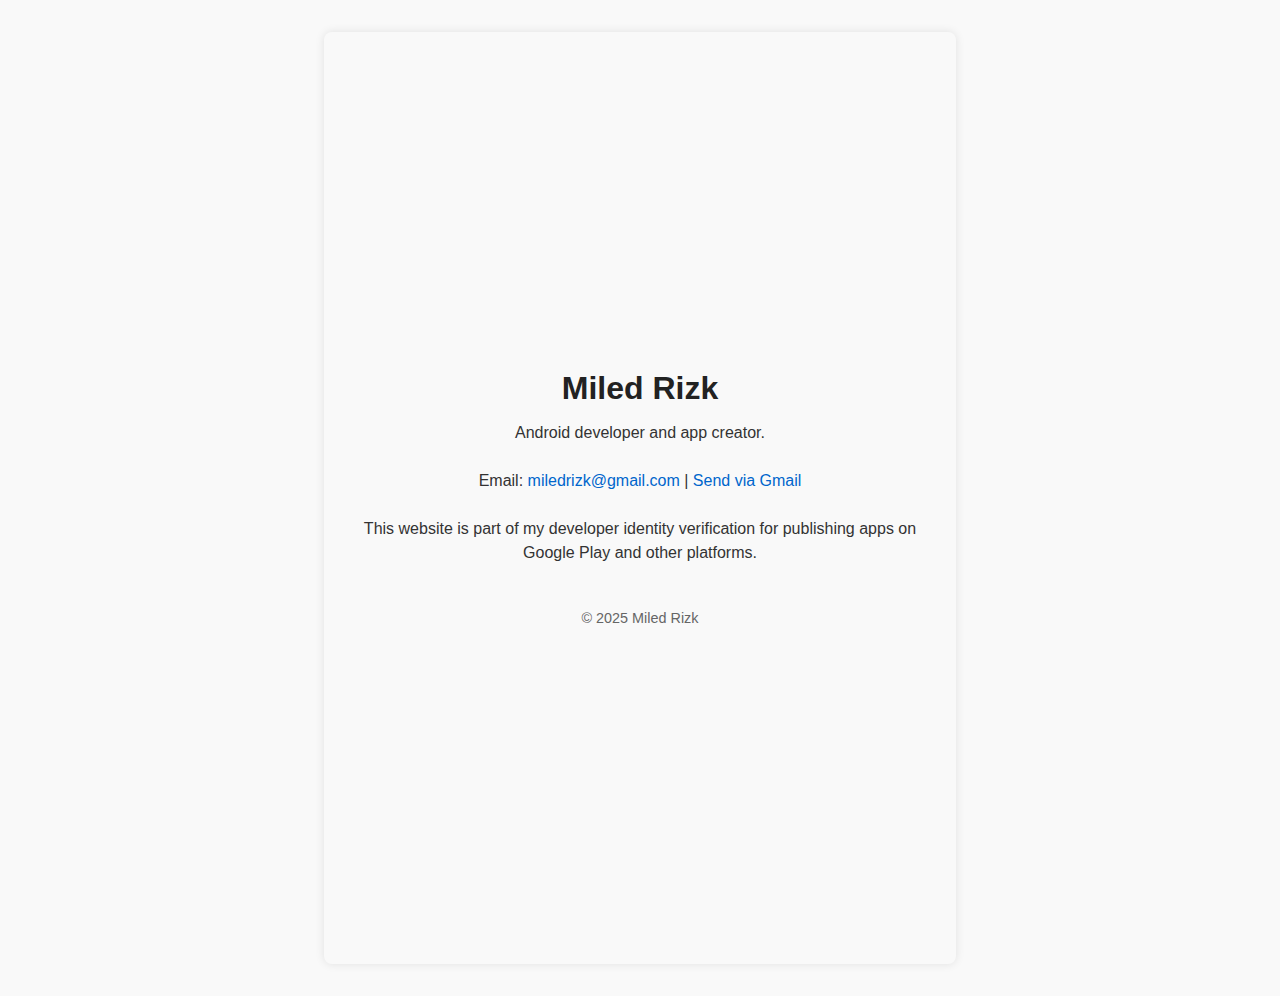
<file: index.html>
<!DOCTYPE html>
<html lang="en">
<head>
  <meta charset="UTF-8" />
  <meta name="viewport" content="width=device-width, initial-scale=1" />
  <title>Miled Rizk - Developer</title>
  <meta name="google-site-verification" content="Gniqg6Irktd-GcBbBNI4l6D5NwiwKSjAjrJeoEKJLX4" />
  <link href="style.css" rel="stylesheet"/>
  <style>
    body {
      font-family: Arial, sans-serif;
      max-width: 600px;
      margin: 2em auto;
      padding: 1em;
      color: #333;
      background: #f9f9f9;
      border-radius: 8px;
      box-shadow: 0 0 10px rgba(0,0,0,0.1);
    }
    h1 {
      color: #222;
      margin-bottom: 0.2em;
    }
    p {
      line-height: 1.5;
      margin-top: 0.5em;
    }
    .footer {
      margin-top: 2em;
      font-size: 0.9em;
      color: #666;
      text-align: center;
    }
    a {
      color: #0066cc;
      text-decoration: none;
    }
    a: hover {
      text-decoration: underline;
    }
  </style>
</head>
<body>
  <h1>Miled Rizk</h1>
  <p>Android developer and app creator.</p>
  <p>Email: 
    <a href="mailto:miledrizk@gmail.com">miledrizk@gmail.com</a> | 
    <a href="https://mail.google.com/mail/?view=cm&fs=1&to=miledrizk@gmail.com" target="_blank" rel="noopener noreferrer">Send via Gmail</a>
  </p>
  <p>This website is part of my developer identity verification for publishing apps on Google Play and other platforms.</p>
  <div class="footer">
    &copy; 2025 Miled Rizk
  </div>
</body>
</html>
</file>
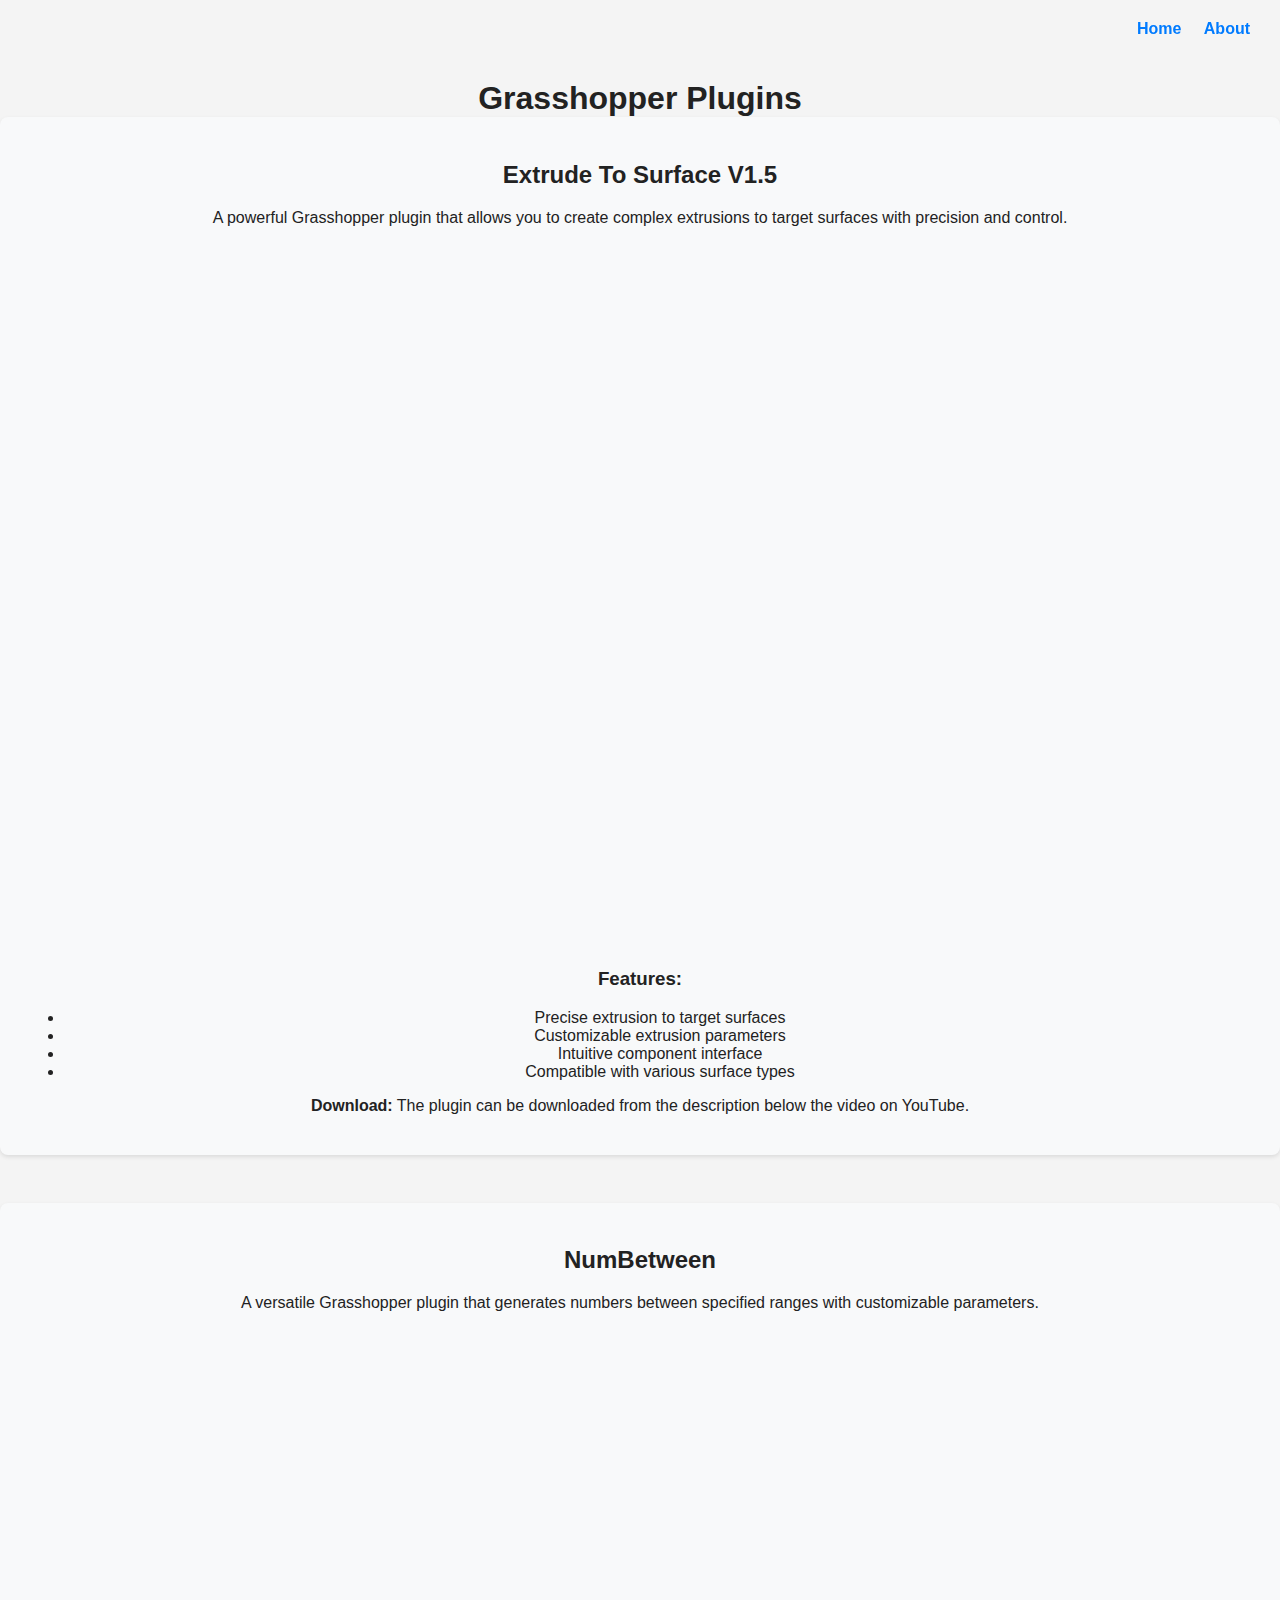
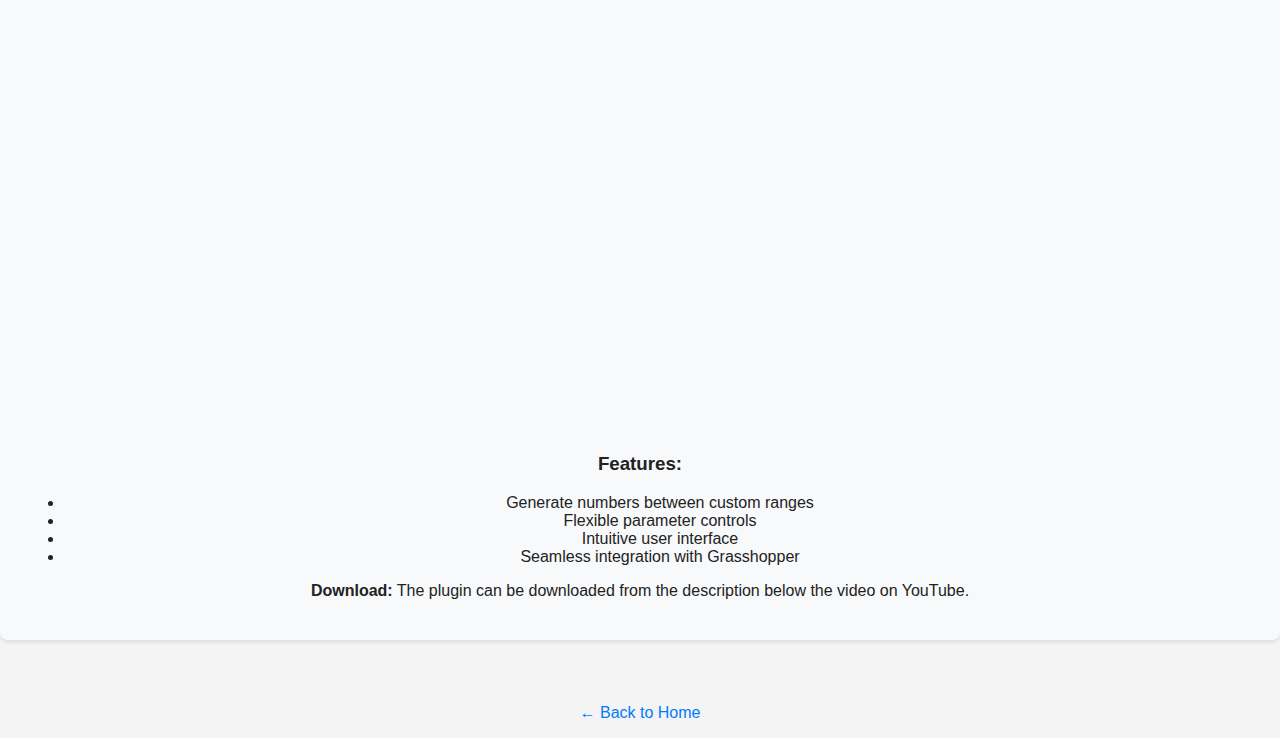
<file: grasshopper-plugins.html>
<!DOCTYPE html>
<html lang="en">
<head>
  <meta charset="UTF-8" />
  <meta name="viewport" content="width=device-width, initial-scale=1.0" />
  <title>Grasshopper Plugins - Miled Rizk</title>
  <link rel="stylesheet" href="style.css" />
  <style>
    .plugin {
      margin-bottom: 3rem;
      padding: 1.5rem;
      background: #f8f9fa;
      border-radius: 8px;
      box-shadow: 0 2px 4px rgba(0,0,0,0.1);
    }
    .video-container {
      position: relative;
      padding-bottom: 56.25%; /* 16:9 Aspect Ratio */
      height: 0;
      overflow: hidden;
      margin: 1.5rem 0;
    }
    .video-container iframe {
      position: absolute;
      top: 0;
      left: 0;
      width: 100%;
      height: 100%;
      border: none;
      border-radius: 4px;
    }
    .back-link {
      display: inline-block;
      margin: 1rem 0;
      color: #007bff;
      text-decoration: none;
    }
    .back-link:hover {
      text-decoration: underline;
    }
  </style>
</head>
<body>
  <nav>
    <a href="index.html">Home</a>
    <a href="about.html">About</a>
  </nav>
  
  <div class="container">
    <h1>Grasshopper Plugins</h1>
    
    <div class="plugin">
      <h2>Extrude To Surface V1.5</h2>
      <p>A powerful Grasshopper plugin that allows you to create complex extrusions to target surfaces with precision and control.</p>
      
      <div class="video-container">
        <iframe 
          src="https://www.youtube.com/embed/NmVMrVIj7To" 
          frameborder="0" 
          allow="accelerometer; autoplay; clipboard-write; encrypted-media; gyroscope; picture-in-picture" 
          allowfullscreen>
        </iframe>
      </div>
      
      <h3>Features:</h3>
      <ul>
        <li>Precise extrusion to target surfaces</li>
        <li>Customizable extrusion parameters</li>
        <li>Intuitive component interface</li>
        <li>Compatible with various surface types</li>
      </ul>
      
      <p><strong>Download:</strong> The plugin can be downloaded from the description below the video on YouTube.</p>
    </div>
    
    <div class="plugin">
      <h2>NumBetween</h2>
      <p>A versatile Grasshopper plugin that generates numbers between specified ranges with customizable parameters.</p>
      
      <div class="video-container">
        <iframe 
          src="https://www.youtube.com/embed/ZR7NK21ha1Q" 
          frameborder="0" 
          allow="accelerometer; autoplay; clipboard-write; encrypted-media; gyroscope; picture-in-picture" 
          allowfullscreen>
        </iframe>
      </div>
      
      <h3>Features:</h3>
      <ul>
        <li>Generate numbers between custom ranges</li>
        <li>Flexible parameter controls</li>
        <li>Intuitive user interface</li>
        <li>Seamless integration with Grasshopper</li>
      </ul>
      
      <p><strong>Download:</strong> The plugin can be downloaded from the description below the video on YouTube.</p>
    </div>
    
    <a href="index.html" class="back-link">← Back to Home</a>
  </div>
</body>
</html>
</file>
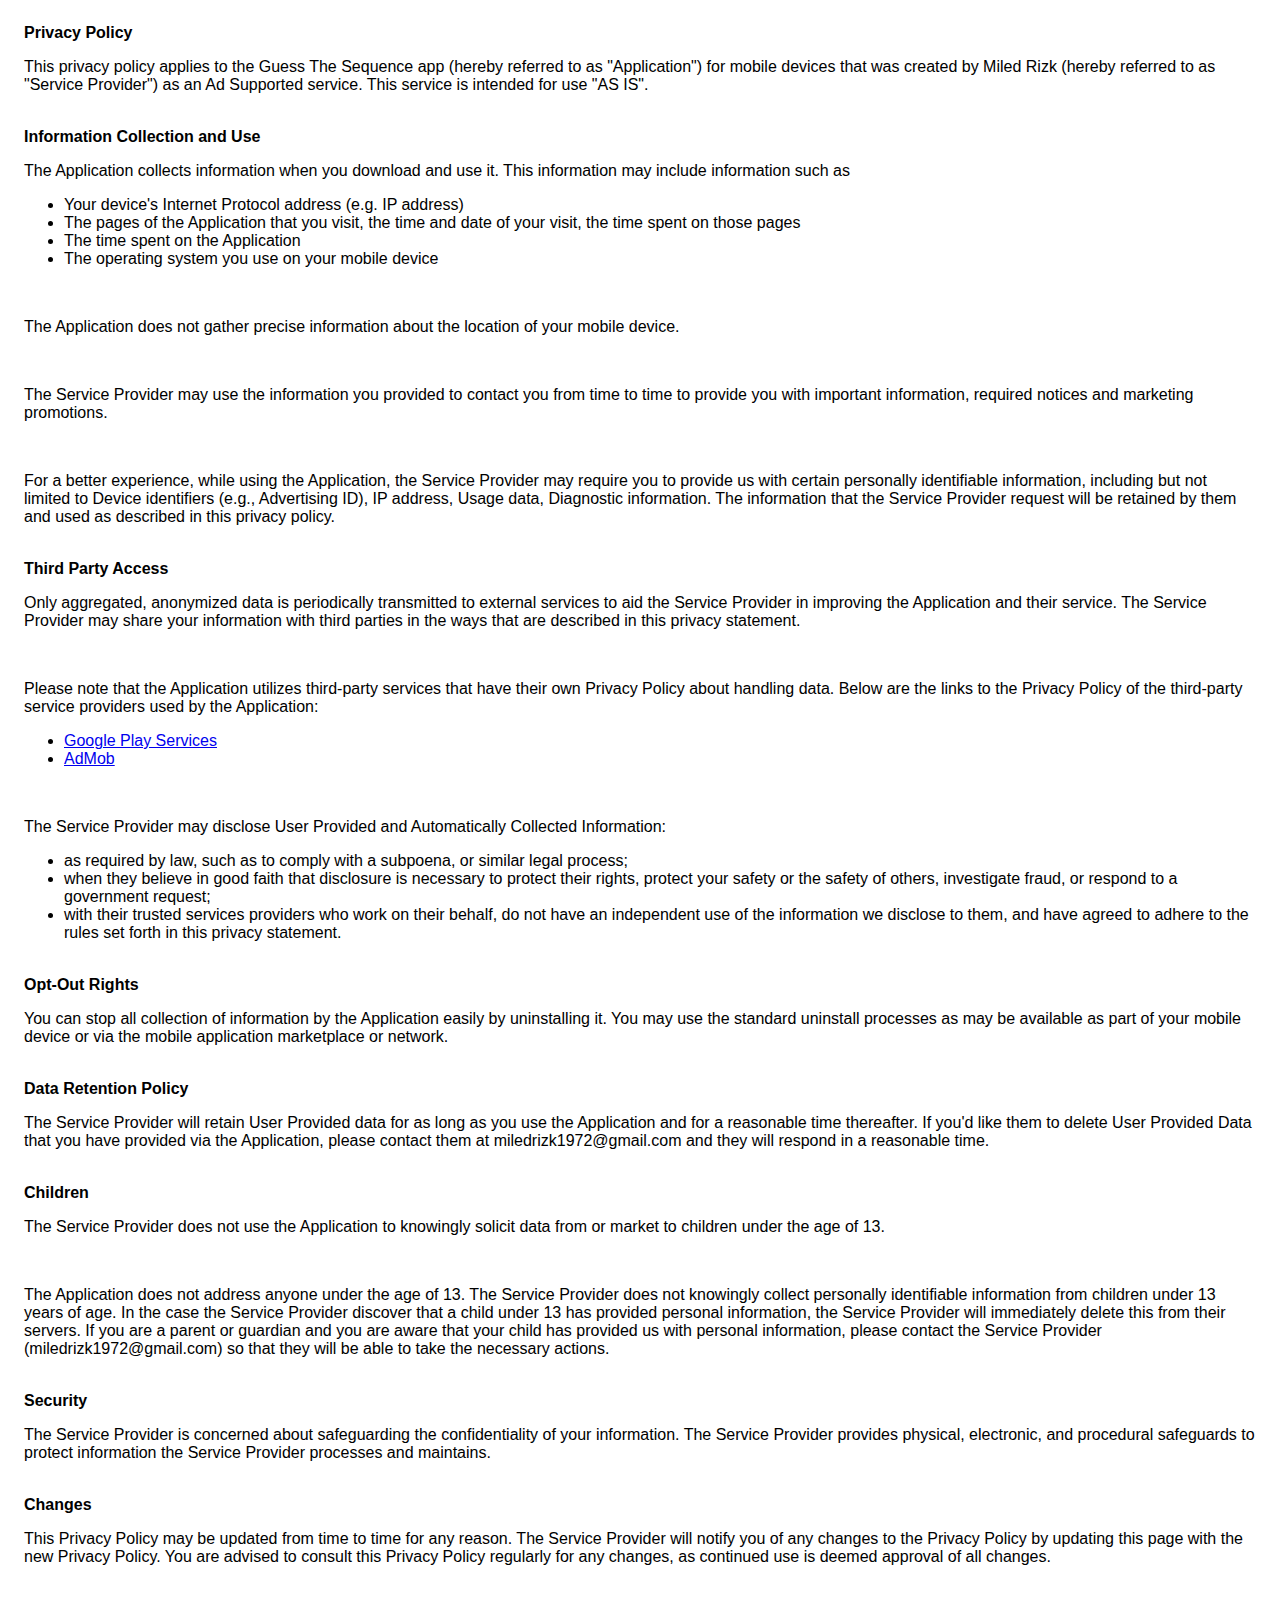
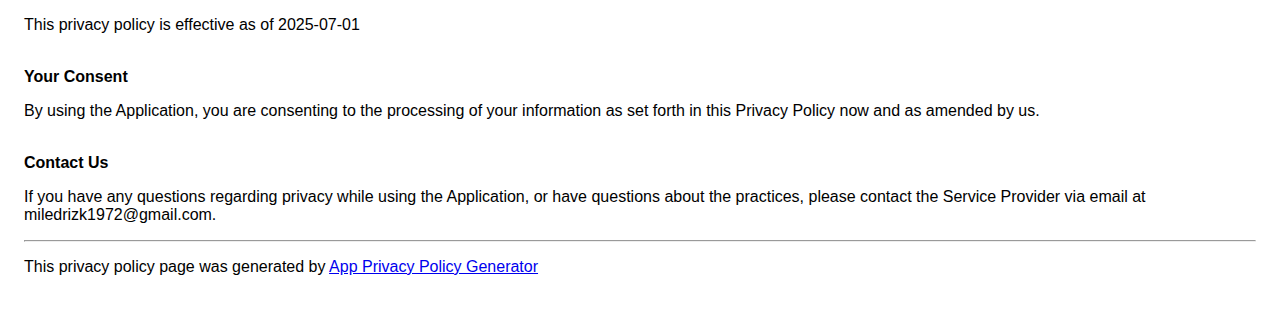
<file: privacy-policy.html>
<!DOCTYPE html>
    <html>
    <head>
      <meta charset='utf-8'>
      <meta name='viewport' content='width=device-width'>
      <title>Privacy Policy</title>
      <style> body { font-family: 'Helvetica Neue', Helvetica, Arial, sans-serif; padding:1em; } </style>
    </head>
    <body>
    <strong>Privacy Policy</strong><p>This privacy policy applies to the Guess The Sequence app (hereby referred to as "Application") for mobile devices that was created by Miled Rizk (hereby referred to as "Service Provider") as an Ad Supported service. This service is intended for use "AS IS".</p><br><strong>Information Collection and Use</strong><p>The Application collects information when you download and use it. This information may include information such as </p><ul><li>Your device's Internet Protocol address (e.g. IP address)</li><li>The pages of the Application that you visit, the time and date of your visit, the time spent on those pages</li><li>The time spent on the Application</li><li>The operating system you use on your mobile device</li></ul><p></p><br><p>The Application does not gather precise information about the location of your mobile device.</p><div style="display: none;"><p>The Application collects your device's location, which helps the Service Provider determine your approximate geographical location and make use of in below ways:</p><ul><li>Geolocation Services: The Service Provider utilizes location data to provide features such as personalized content, relevant recommendations, and location-based services.</li><li>Analytics and Improvements: Aggregated and anonymized location data helps the Service Provider to analyze user behavior, identify trends, and improve the overall performance and functionality of the Application.</li><li>Third-Party Services: Periodically, the Service Provider may transmit anonymized location data to external services. These services assist them in enhancing the Application and optimizing their offerings.</li></ul></div><br><p>The Service Provider may use the information you provided to contact you from time to time to provide you with important information, required notices and marketing promotions.</p><br><p>For a better experience, while using the Application, the Service Provider may require you to provide us with certain personally identifiable information, including but not limited to Device identifiers (e.g., Advertising ID), IP address, Usage data, Diagnostic information. The information that the Service Provider request will be retained by them and used as described in this privacy policy.</p><br><strong>Third Party Access</strong><p>Only aggregated, anonymized data is periodically transmitted to external services to aid the Service Provider in improving the Application and their service. The Service Provider may share your information with third parties in the ways that are described in this privacy statement.</p><div><br><p>Please note that the Application utilizes third-party services that have their own Privacy Policy about handling data. Below are the links to the Privacy Policy of the third-party service providers used by the Application:</p><ul><li><a href="https://www.google.com/policies/privacy/" target="_blank" rel="noopener noreferrer">Google Play Services</a></li><li><a href="https://support.google.com/admob/answer/6128543?hl=en" target="_blank" rel="noopener noreferrer">AdMob</a></li><!----><!----><!----><!----><!----><!----><!----><!----><!----><!----><!----><!----><!----><!----><!----><!----><!----><!----><!----><!----><!----><!----><!----><!----><!----><!----><!----><!----><!----><!----></ul></div><br><p>The Service Provider may disclose User Provided and Automatically Collected Information:</p><ul><li>as required by law, such as to comply with a subpoena, or similar legal process;</li><li>when they believe in good faith that disclosure is necessary to protect their rights, protect your safety or the safety of others, investigate fraud, or respond to a government request;</li><li>with their trusted services providers who work on their behalf, do not have an independent use of the information we disclose to them, and have agreed to adhere to the rules set forth in this privacy statement.</li></ul><p></p><br><strong>Opt-Out Rights</strong><p>You can stop all collection of information by the Application easily by uninstalling it. You may use the standard uninstall processes as may be available as part of your mobile device or via the mobile application marketplace or network.</p><br><strong>Data Retention Policy</strong><p>The Service Provider will retain User Provided data for as long as you use the Application and for a reasonable time thereafter. If you'd like them to delete User Provided Data that you have provided via the Application, please contact them at miledrizk1972@gmail.com and they will respond in a reasonable time.</p><br><strong>Children</strong><p>The Service Provider does not use the Application to knowingly solicit data from or market to children under the age of 13.</p><div><br><p>The Application does not address anyone under the age of 13.
The Service Provider does not knowingly collect personally
identifiable information from children under 13 years of age. In the case
the Service Provider discover that a child under 13 has provided
personal information, the Service Provider will immediately
delete this from their servers. If you are a parent or guardian
and you are aware that your child has provided us with
personal information, please contact the Service Provider (miledrizk1972@gmail.com) so that
they will be able to take the necessary actions.</p></div><!----><br><strong>Security</strong><p>The Service Provider is concerned about safeguarding the confidentiality of your information. The Service Provider provides physical, electronic, and procedural safeguards to protect information the Service Provider processes and maintains.</p><br><strong>Changes</strong><p>This Privacy Policy may be updated from time to time for any reason. The Service Provider will notify you of any changes to the Privacy Policy by updating this page with the new Privacy Policy. You are advised to consult this Privacy Policy regularly for any changes, as continued use is deemed approval of all changes.</p><br><p>This privacy policy is effective as of 2025-07-01</p><br><strong>Your Consent</strong><p>By using the Application, you are consenting to the processing of your information as set forth in this Privacy Policy now and as amended by us.</p><br><strong>Contact Us</strong><p>If you have any questions regarding privacy while using the Application, or have questions about the practices, please contact the Service Provider via email at miledrizk1972@gmail.com.</p><hr><p>This privacy policy page was generated by <a href="https://app-privacy-policy-generator.nisrulz.com/" target="_blank" rel="noopener noreferrer">App Privacy Policy Generator</a></p>
    </body>
    </html>
</file>
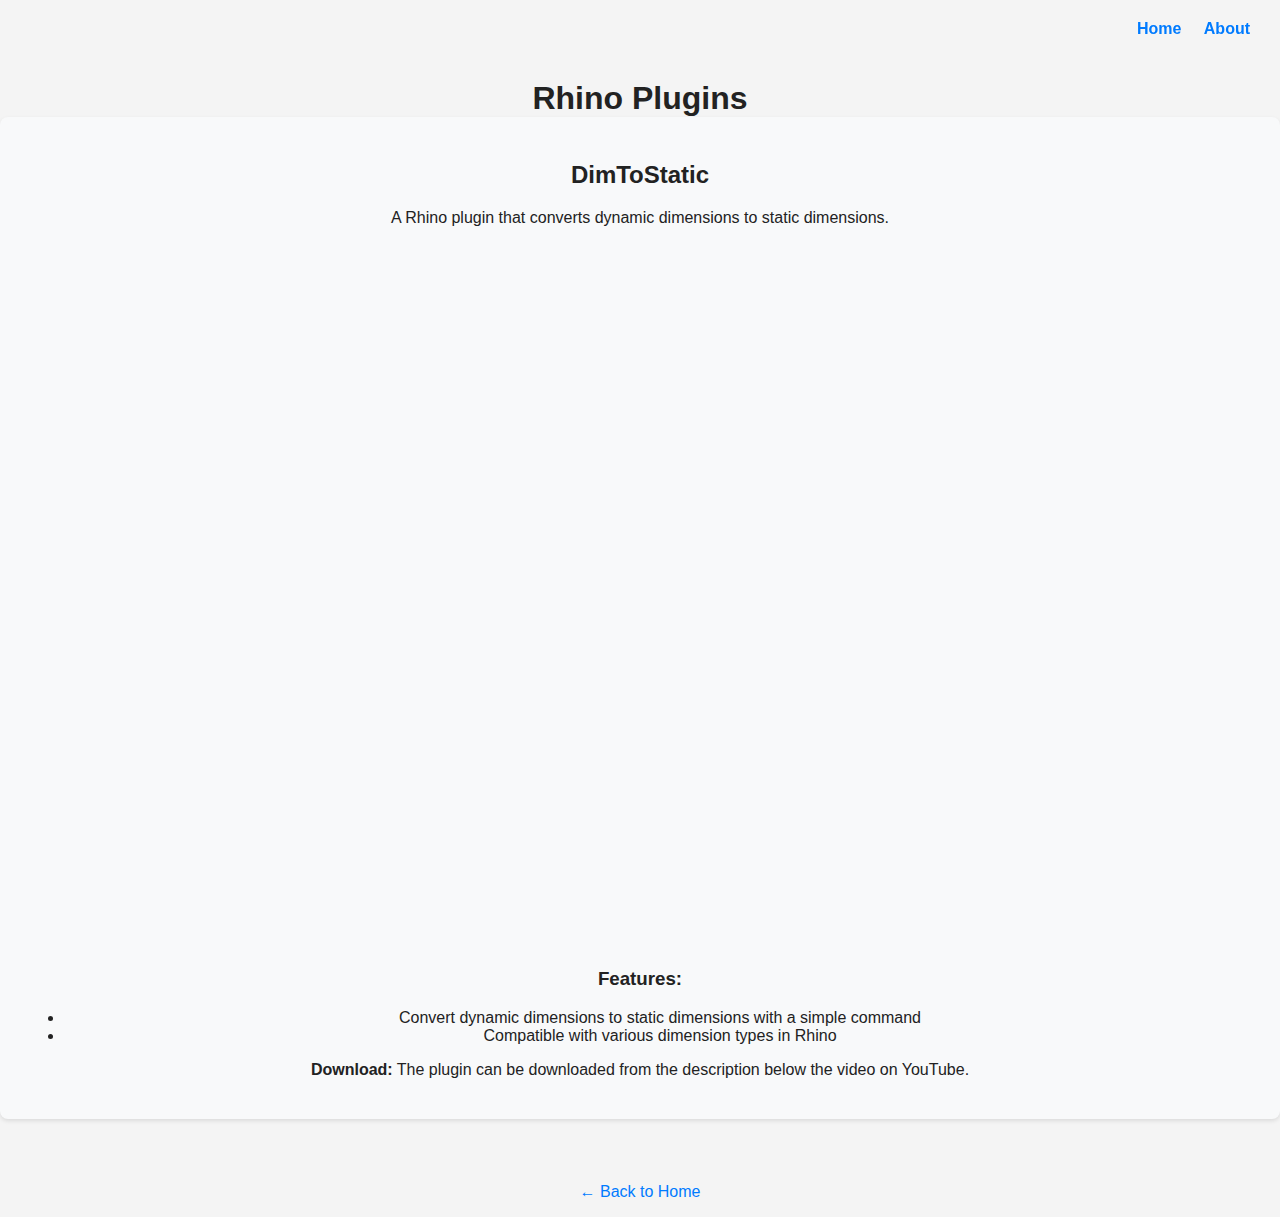
<file: rhino-plugins.html>
<!DOCTYPE html>
<html lang="en">
<head>
  <meta charset="UTF-8" />
  <meta name="viewport" content="width=device-width, initial-scale=1.0" />
  <title>Rhino Plugins - Miled Rizk</title>
  <link rel="stylesheet" href="style.css" />
  <style>
    .plugin {
      margin-bottom: 3rem;
      padding: 1.5rem;
      background: #f8f9fa;
      border-radius: 8px;
      box-shadow: 0 2px 4px rgba(0,0,0,0.1);
    }
    .video-container {
      position: relative;
      padding-bottom: 56.25%; /* 16:9 Aspect Ratio */
      height: 0;
      overflow: hidden;
      margin: 1.5rem 0;
    }
    .video-container iframe {
      position: absolute;
      top: 0;
      left: 0;
      width: 100%;
      height: 100%;
      border: none;
      border-radius: 4px;
    }
    .back-link {
      display: inline-block;
      margin: 1rem 0;
      color: #007bff;
      text-decoration: none;
    }
    .back-link:hover {
      text-decoration: underline;
    }
  </style>
</head>
<body>
  <nav>
    <a href="index.html">Home</a>
    <a href="about.html">About</a>
  </nav>
  
  <div class="container">
    <h1>Rhino Plugins</h1>
    
    <div class="plugin">
      <h2>DimToStatic</h2>
      <p>A Rhino plugin that converts dynamic dimensions to static dimensions.</p>
      
      <div class="video-container">
        <iframe 
          src="https://www.youtube.com/embed/8GkQYq2WDB8" 
          frameborder="0" 
          allow="accelerometer; autoplay; clipboard-write; encrypted-media; gyroscope; picture-in-picture" 
          allowfullscreen>
        </iframe>
      </div>
      
      <h3>Features:</h3>
      <ul>
        <li>Convert dynamic dimensions to static dimensions with a simple command</li>
        <li>Compatible with various dimension types in Rhino</li>
      </ul>
      
      <p><strong>Download:</strong> The plugin can be downloaded from the description below the video on YouTube.</p>
    </div>
    
    <a href="index.html" class="back-link">← Back to Home</a>
  </div>
</body>
</html>
</file>
<file: style.css>
body {
  margin: 0;
  padding: 0;
  font-family: "Segoe UI", Arial, sans-serif;
  background-color: #f4f4f4;
  color: #222;
  text-align: center;
  display: flex;
  flex-direction: column;
  justify-content: center;
  min-height: 100vh; /* Centers content vertically */
}

.container {
  margin-top: 80px;
}

.profile-image {
  width: 150px;
  height: 150px;
  border-radius: 12px;
  object-fit: cover;
  margin-bottom: 20px;
  box-shadow: 0 4px 15px rgba(0, 0, 0, 0.15); /* Soft shadow */
  transition: transform 0.3s ease, box-shadow 0.3s ease;
}

.profile-image:hover {
  transform: scale(1.05);
  box-shadow: 0 6px 20px rgba(0, 0, 0, 0.25);
}

h1 {
  font-size: 2em;
  margin: 0;
}

.tagline {
  font-size: 1.2em;
  color: #555;
  margin-bottom: 30px;
}

nav {
  position: fixed;
  top: 20px;
  right: 30px;
  z-index: 1000;
}

nav a {
  color: #007bff;
  text-decoration:none;
  font-weight: bold;
  font-size: 1em;
  margin-left: 18px;
  transition: color 0.3s ease; /* Smooth hover color */
}

nav a:hover {
  color: #0056b3; /* Darker shade on hover */
}

nav a:first-child {
  margin-left: 0px;
}

.section {
  margin-bottom: 40px;
}

.app-link a {
  font-weight: bold;
  font-size: 1em;
  color: #007bff;
  text-decoration: none;
  transition: color 0.3s ease, transform 0.2s ease;
}

.app-link a:hover {
  color: #0056b3;
  transform: scale(1.05);
}

.myandroidapps a {
  margin-top: 20px;
  font-weight: bold;
  font-size: 1.0em;
  color: #007bff;
  text-decoration: none;
}

/* Mobile adjustments */
@media (max-width: 600px) {
  nav {
    position: static;
    margin-top: 15px;
  }
  .container {
    margin-top: 40px;
  }
  .profile-image {
    width: 120px;
    height: 120px;
  }
}
</file>
